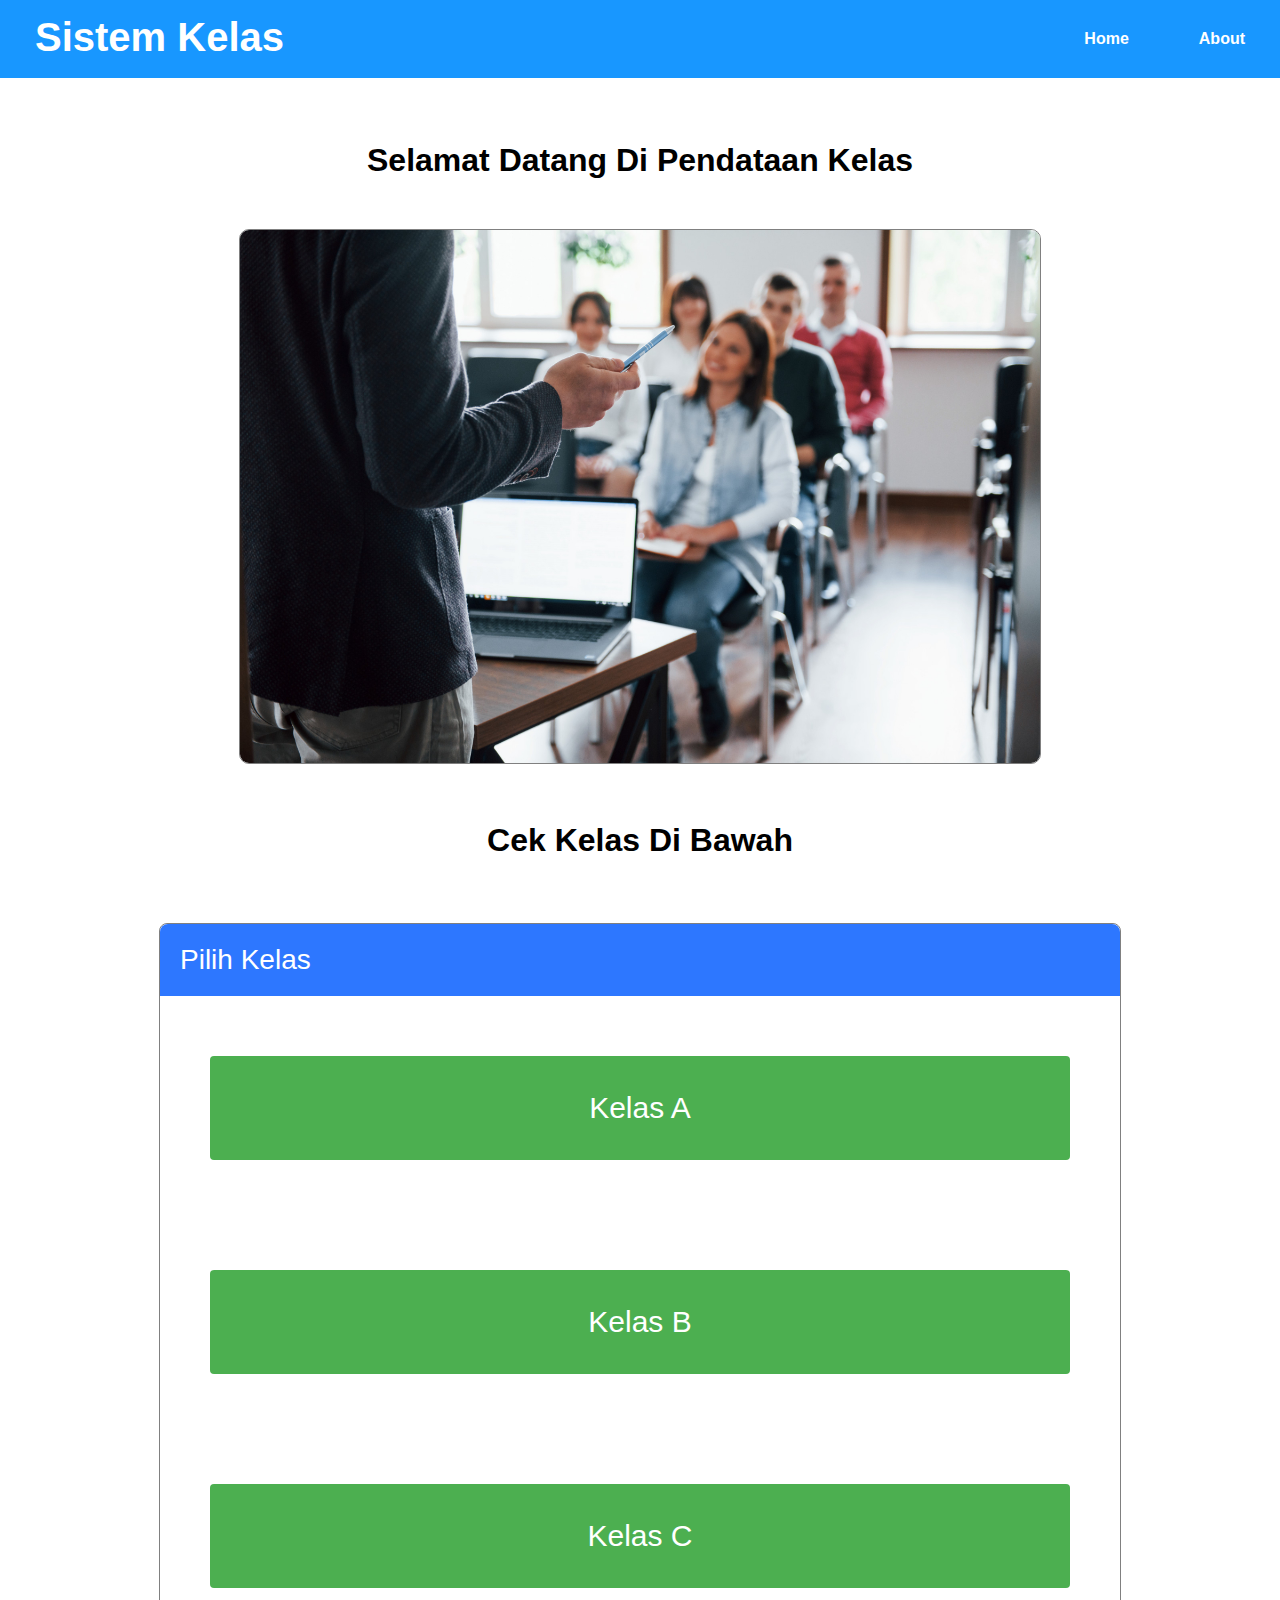
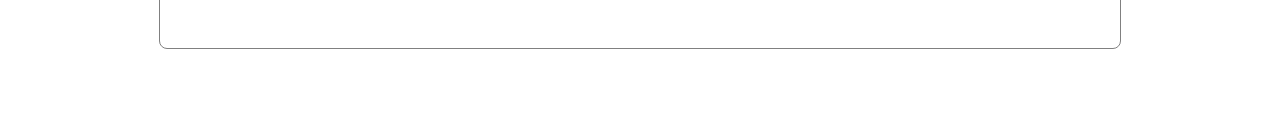
<file: index.html>
<!DOCTYPE html>
<html lang="en">
<head>
    <meta charset="UTF-8">
    <meta name="viewport" content="width=device-width, initial-scale=1.0">
    <title>Sistem Kelas</title>
    <link href="style.css" rel="stylesheet">
</head>
<body>

<div class="nav">
    <div class="nav-title">Sistem Kelas</div>
    <div class="nav-page">
        <ul>
            <li><a href="index.html">Home</a></li>
            <li><a href="about.html">About</a></li>
        </ul>
    </div>
</div>

<div class="gambar"> 
    <div>Selamat Datang Di Pendataan Kelas</div>
    <img src="gambar/desain1.jpg" alt="Desain">
    <div>Cek Kelas Di Bawah</div>
</div>

<div class="block">
    <div class="block-judul">Pilih Kelas</div>
    <div class="block-isi">
        <div class="tombol">
                <a href="kelas_a.php">Kelas A</a> 
        </div>
        <div class="tombol">
                <a href="kelas_b.php">Kelas B</a> 
        </div>
        <div class="tombol">
                <a href="kelas_c.php">Kelas C</a> 
        </div>
    </div>
</div>

</body>
</html>
</file>
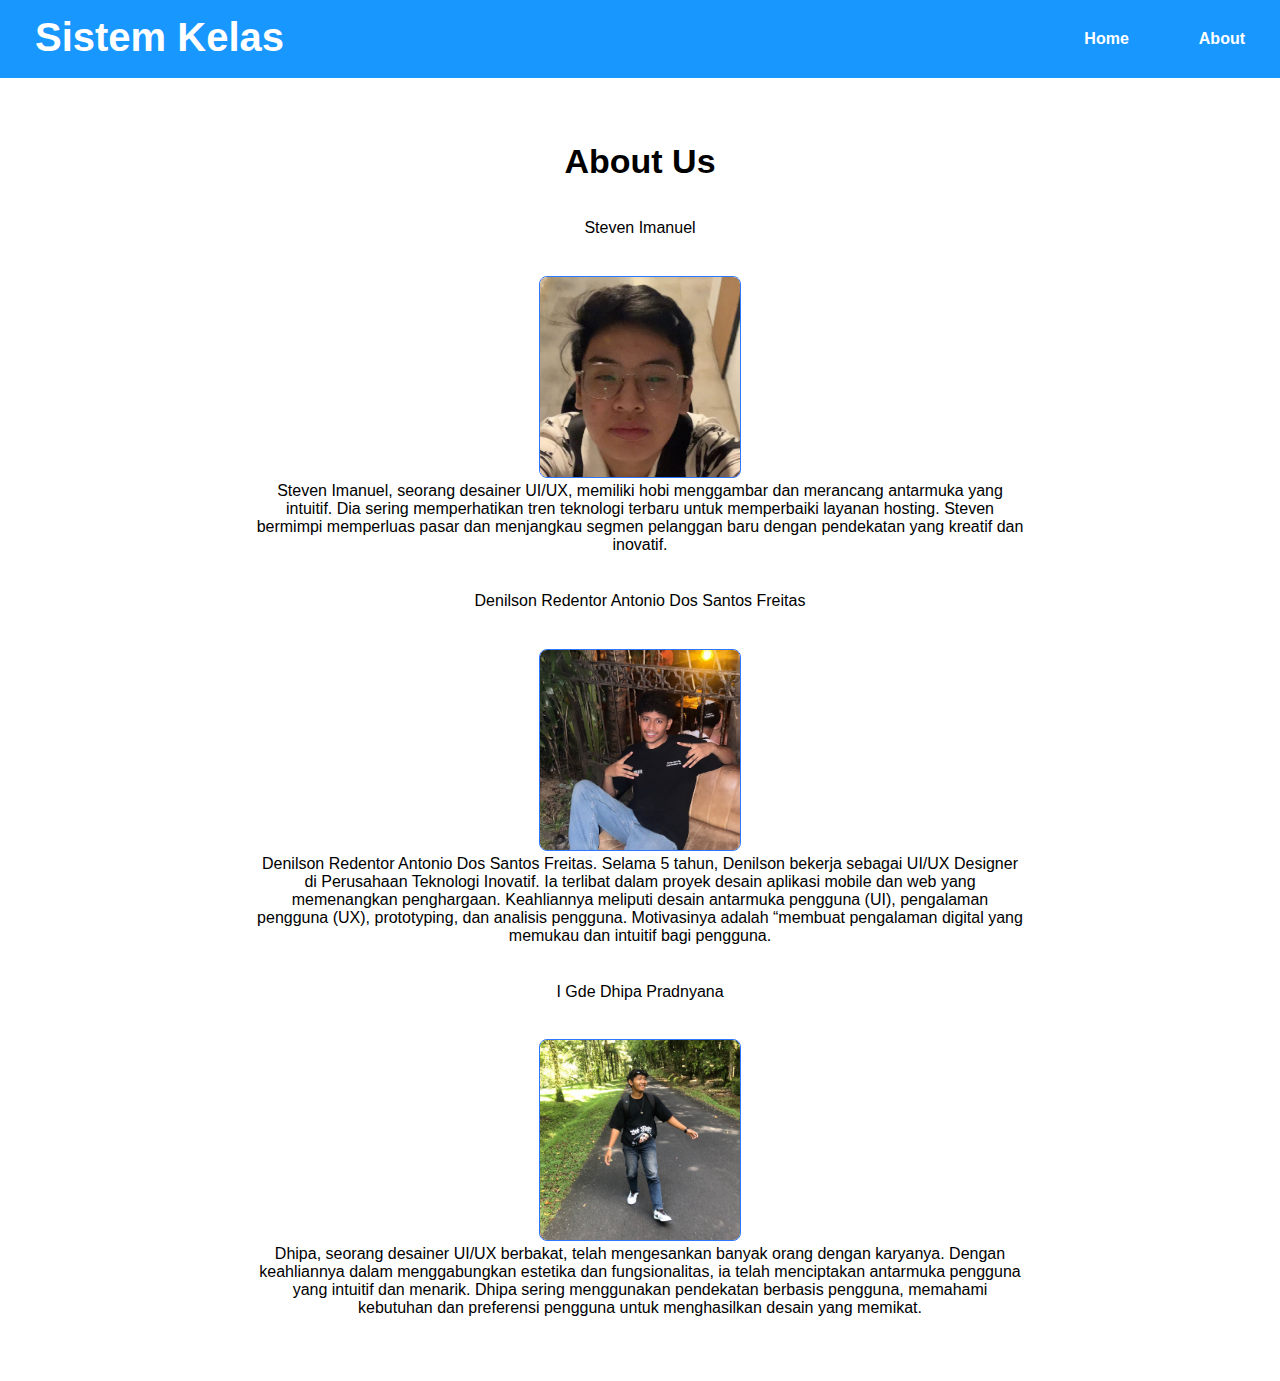
<file: about.html>
<!DOCTYPE html>
<html lang="en">
<head>
    <meta charset="UTF-8">
    <meta name="viewport" content="width=device-width, initial-scale=1.0">
    <title>Sistem Kelas</title>
    <link href="style.css" rel="stylesheet">
</head>
<body>

<div class="nav">
    <div class="nav-title">Sistem Kelas</div>
    <div class="nav-page">
        <ul>
            <li><a href="index.html">Home</a></li>
            <li><a href="about.html">About</a></li>
        </ul>
    </div>
</div>

<div class="about-box">
    <div class="about-judul">About Us</div>
    <div class="data-diri">Steven Imanuel</div>
    <img src="gambar/steven.jpeg" alt="steven">
    <div>Steven Imanuel, seorang desainer UI/UX, memiliki hobi menggambar dan merancang antarmuka yang intuitif. Dia sering memperhatikan tren teknologi terbaru untuk memperbaiki layanan hosting. Steven bermimpi memperluas pasar dan menjangkau segmen pelanggan baru dengan pendekatan yang kreatif dan inovatif.</div>
    <div class="data-diri">Denilson Redentor Antonio Dos Santos Freitas</div>
    <img src="gambar/deni.jpeg" alt="steven">
    <div>Denilson Redentor Antonio Dos Santos Freitas. Selama 5 tahun, Denilson bekerja sebagai UI/UX Designer di Perusahaan Teknologi Inovatif. Ia terlibat dalam proyek desain aplikasi mobile dan web yang memenangkan penghargaan. Keahliannya meliputi desain antarmuka pengguna (UI), pengalaman pengguna (UX), prototyping, dan analisis pengguna. Motivasinya adalah “membuat pengalaman digital yang memukau dan intuitif bagi pengguna.</div>
    <div class="data-diri">I Gde Dhipa Pradnyana</div>
    <img src="gambar/dhipa.jpeg" alt="steven">
    <div>Dhipa, seorang desainer UI/UX berbakat, telah mengesankan banyak orang dengan karyanya. Dengan keahliannya dalam menggabungkan estetika dan fungsionalitas, ia telah menciptakan antarmuka pengguna yang intuitif dan menarik. Dhipa sering menggunakan pendekatan berbasis pengguna, memahami kebutuhan dan preferensi pengguna untuk menghasilkan desain yang memikat. </div>
</div>

</body>
</html>
</file>
<file: style.css>
body {
    margin: 0;
    font-family: Arial, Helvetica, sans-serif;
}

a {
    text-decoration: none;
}

ul {
    display: flex;
    list-style-type: none;
    margin: 15px auto;
}

li {
    margin: 15px 35px;
}

li a {
    font-weight: bold;
    color: white;
}

.nav {
    display: flex;
    justify-content: space-between;
    width: 100%;
    background-color: rgb(24, 151, 255);
    color: white;
}

.nav-title {
    margin: 15px 35px;
    font-weight: bold;
    font-size: 40px;

}

.block {
    width: 75%;
    margin: 5% auto;    
    border-style: solid;
    border-width: 0.5px;
    border-radius: 8px;
    border-color: gray;
}

.block-judul {
    background-color: rgb(45, 119, 255);
    padding: 20px;
    color: white;
    font-size: 28px;
    border-radius: 8px 8px 0 0;
}

.box-isi {
    display: block;
    justify-content: center;

}

.tombol {
    padding: 50px;
    padding: auto;
    display: block;
    margin: 10px auto;
}

.tombol a {
    background-color: #4CAF50;
    color: white;
    font-size: 30px;
    text-align: center;
    padding: 35px 40%;
    display: block;
    margin: 0 auto;
    border: none;
    border-radius: 4px;
    cursor: pointer;
}

.block-isi-data {
    display: flex;
    justify-content: center;
    padding: 30px;
}


.block-jabatan, .block-nama, .block-nomor {
    background-color: rgb(180, 180, 180);
    margin: auto 30px;
    text-align: center;
    font-weight: bold;
    padding: 20px;
    border-radius: 5px;
    border-style: solid;
    border-color: gray;
    border-width: 0.5px;
}

.block-jabatan {
    width: 140px;
}

.block-nama {
    width: 800px;
}

.block-nomor {
    width: 160px;
}

.input-text, .input-number {
    width: 100%;
    padding: 10px;
    margin-top: 10px;
    border-radius: 5px;
    border: 1px solid #ccc;
    box-sizing: border-box;
}

.submit-button, .delete-button {
    background-color: #4CAF50;
    color: white;
    padding: 10px 20px;
    margin-top: 20px;
    border: none;
    border-radius: 5px;
    cursor: pointer;
    font-size: 16px;
}

.submit-button:hover, .delete-button:hover {
    background-color: #45a049;
}

.gambar {
    text-align: center;
    margin: 5% auto;
    font-size: 32px;
    font-weight: bold;
}

.gambar img {
    margin: 50px auto;
    width: 800px;
    border-width: 0.5px;
    border-color: gray;
    border-style: solid;
    border-radius: 10px;
}

.about-box {
    margin: 5% 20%;
    text-align: center;
}

.about-judul {
    font-size: 34px;
    font-weight: bold;
}

.about-box img {
    border-radius: 8px;
    border-color:rgb(45, 119, 255);
    border-style: solid;
    border-width: 0.5px;
    width: 200px; 
    height: 200px; 
    object-fit: cover;
}

.data-diri {
    margin: 5%;
}
</file>
